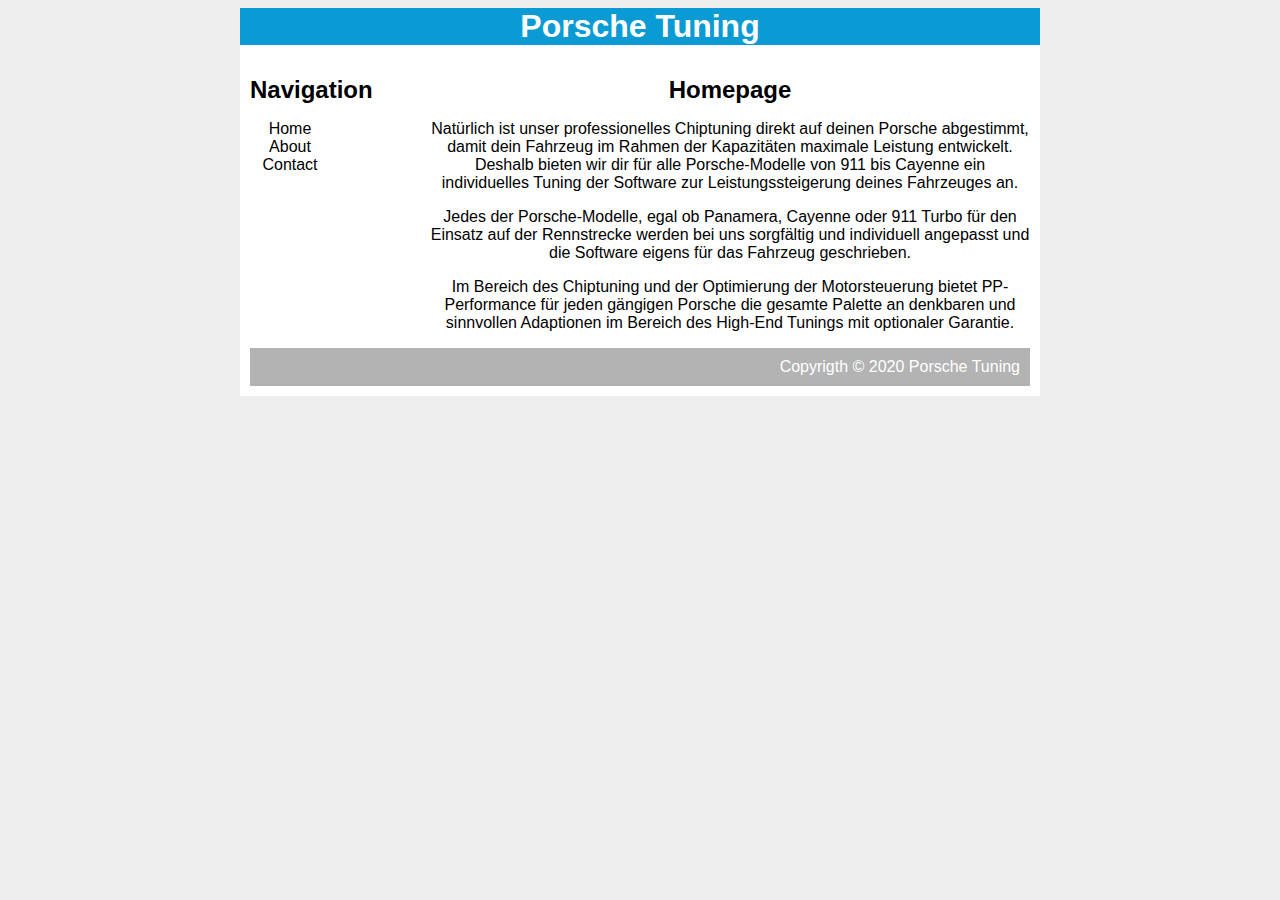
<file: index.html>
<html>
    <head>
        <title> Test</title>
        <link rel="stylesheet" type="text/css" href="style.css">
    </head>
        <body>
            <div id="container">
                <div id="header">
                    <h1>Porsche Tuning</h1>
                </div>
                <div id="content">
                  <div id="nav">
                    <h2>Navigation</h2>
                    <ul>
                        <li><a class="selected" href=index.html>Home </a></li>
                        <li>About</li>
                        <li>Contact</li>
                    </ul>
                  </div>

                    <div id="main">
                        <h2>Homepage</h2>
                        <p>Natürlich ist unser professionelles Chiptuning direkt auf deinen Porsche abgestimmt, damit dein Fahrzeug im Rahmen der Kapazitäten maximale Leistung entwickelt. Deshalb bieten wir dir für alle Porsche-Modelle von 911 bis Cayenne ein individuelles Tuning der Software zur Leistungssteigerung deines Fahrzeuges an.</p>
                        <p>Jedes der Porsche-Modelle, egal ob Panamera, Cayenne oder 911 Turbo für den Einsatz auf der Rennstrecke werden bei uns sorgfältig und individuell angepasst und die Software eigens für das Fahrzeug geschrieben.</p>
                        <p>Im Bereich des Chiptuning und der Optimierung der Motorsteuerung bietet PP-Performance für jeden gängigen Porsche die gesamte Palette an denkbaren und sinnvollen Adaptionen im Bereich des High-End Tunings mit optionaler Garantie. </p>
                    </div>          
            <div id="footer">
                Copyrigth &copy; 2020 Porsche Tuning
     </body>    
</html>
</file>
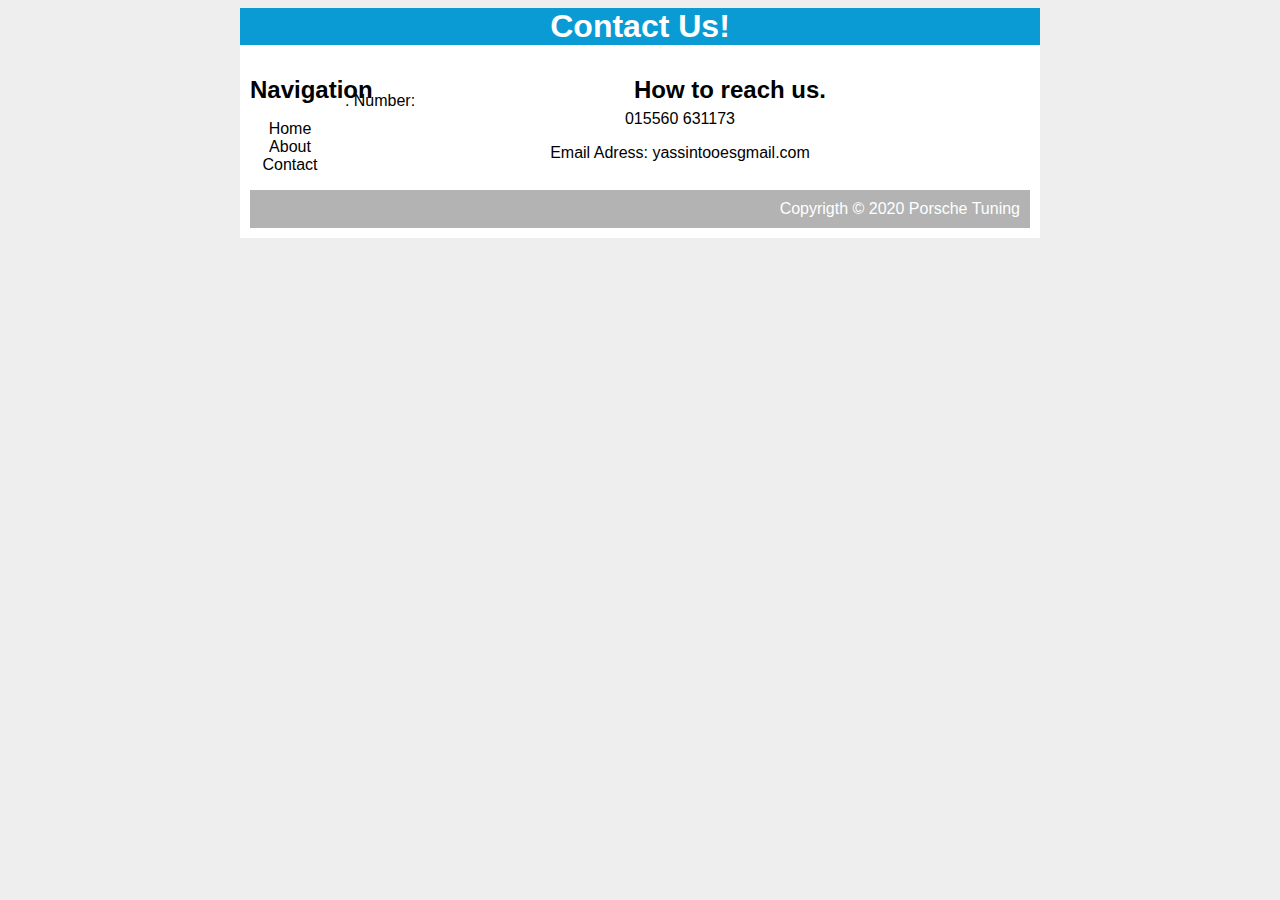
<file: contact.html>
<html>
    <head>
        <title> Test</title>
        <link rel="stylesheet" type="text/css" href="style.css">
    </head>
        <body>
            <div id="container">
                <div id="header">
                    <h1>Contact Us!</h1>
                </div>
                <div id="content">
                  <div id="nav">
                    <h2>Navigation</h2>
                    <ul>
                        <li><a class="selected" href=index.html>Home </a></li>
                        <li>About</li>
                        <li>Contact</li>
                    </ul>
                  </div>

                    <div id="main">
                        <h2>How to reach us.</h2>
                        
                    </div>       
                    <div id="header2">
                        <p> . Number: 015560 631173
                            <p>Email Adress: <a href="https://mail.google.com/mail/u/0/?hl=de#inbox">yassintooesgmail.com</a></p>
                        </p>
                    </div>
            <div id="footer">
                Copyrigth &copy; 2020 Porsche Tuning
     </body>    
</html>
</file>
<file: style.css>
body{
    background-color: EEE;
font-family: Arial, Helvetica, sans-serif;
}
#container{
    background-color: white;
    width: 800px;
    margin-left: auto;
    margin-right: auto;
    text-align: center;

a{
    text-decoration: none;
    color: black;
}

}
#header {
    background-color: #0b9bd4;
    color: white;
    text-align: center;
}

#h1, h2, h3{
    margin: 0;
}



#content {
    padding: 10px;
}

#nav{
    width: 80px;
    float: left;
}

#nav ul{
    list-style-type: none;
    padding: 0;
}


#main{
    width: 600px;
    float: right;
}
#footer{
    clear: both;
    padding: 10px;
    background-color: rgb(179, 179, 179);
    color: white;
    text-align: right;
}
</file>
